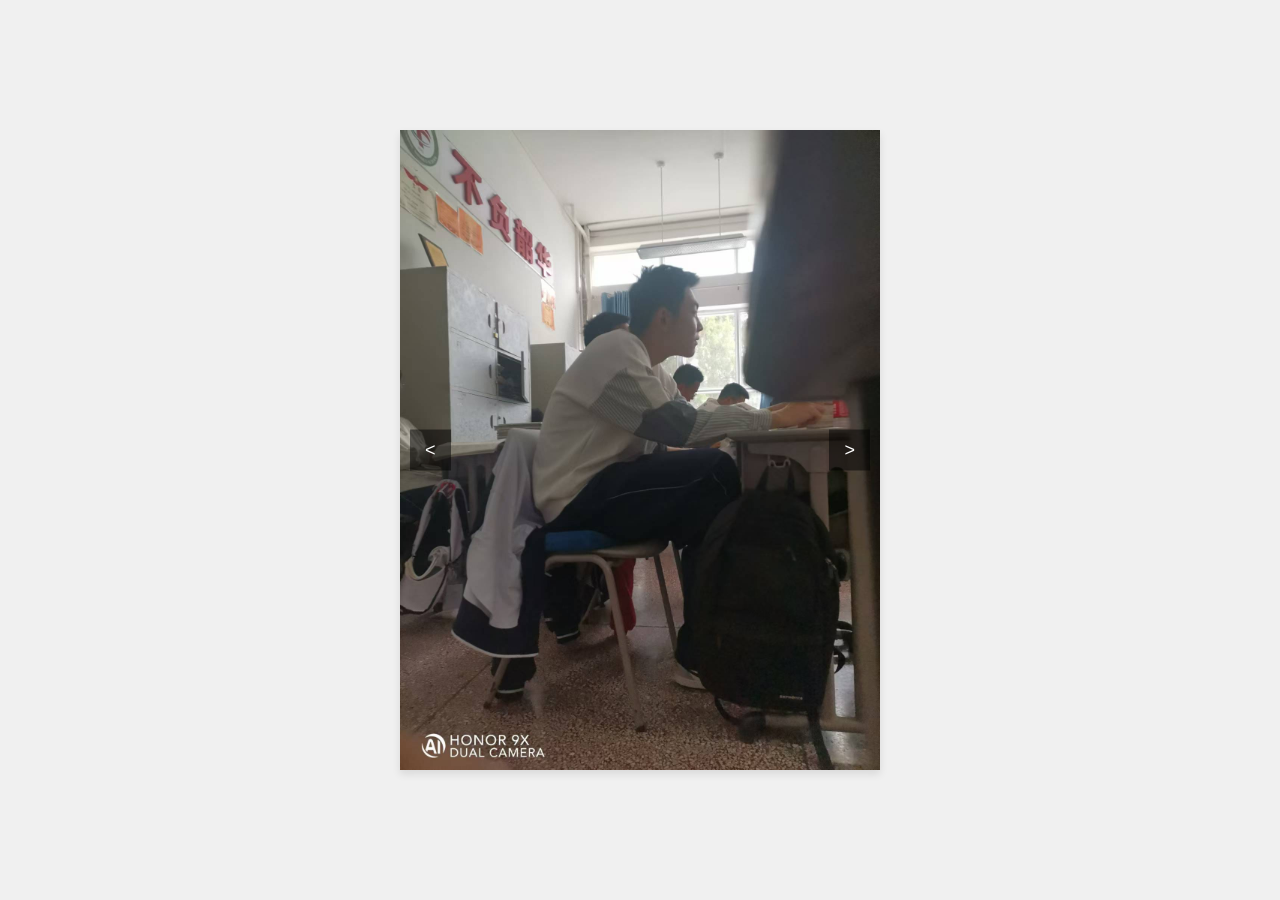
<file: index.html>
<!DOCTYPE html>
<html lang="zh">
<head>
    <meta charset="UTF-8">
    <meta name="viewport" content="width=device-width, initial-scale=1.0">
    <title>照片轮播</title>
    <link rel="stylesheet" href="styles.css">
</head>
<body>
    <div class="carousel">
        <div class="carousel-container">
            <img src="photos/1 (1).jpg" alt="照片1" class="carousel-image">
            <img src="photos/1 (2).jpg" alt="照片2" class="carousel-image">
            <img src="photos/1 (3).jpg" alt="照片3" class="carousel-image">
            <img src="photos/1 (4).jpg" alt="照片4" class="carousel-image">
            <img src="photos/1 (5).jpg" alt="照片5" class="carousel-image">
            <img src="photos/1 (6).jpg" alt="照片6" class="carousel-image">
            <img src="photos/1 (7).jpg" alt="照片7" class="carousel-image">
            <img src="photos/1 (8).jpg" alt="照片8" class="carousel-image">
            <img src="photos/1 (9).jpg" alt="照片9" class="carousel-image">
            <img src="photos/1 (10).jpg" alt="照片10" class="carousel-image">
            <img src="photos/1 (11).jpg" alt="照片11" class="carousel-image">
            <img src="photos/1 (12).jpg" alt="照片12" class="carousel-image">
            <img src="photos/1 (13).jpg" alt="照片13" class="carousel-image">
            <img src="photos/1 (14).jpg" alt="照片14" class="carousel-image">
            <img src="photos/1 (15).jpg" alt="照片15" class="carousel-image">
            <img src="photos/1 (16).jpg" alt="照片16" class="carousel-image">
            <img src="photos/1 (17).jpg" alt="照片17" class="carousel-image">
            <img src="photos/1 (18).jpg" alt="照片18" class="carousel-image">
            <img src="photos/1 (19).jpg" alt="照片19" class="carousel-image">
            <img src="photos/1 (20).jpg" alt="照片20" class="carousel-image">
            <img src="photos/1 (21).jpg" alt="照片21" class="carousel-image">
        </div>
        <button class="carousel-button prev">&lt;</button>
        <button class="carousel-button next">&gt;</button>
    </div>
    <script src="script.js"></script>
</body>
</html>
</file>
<file: styles.css>
body {
    margin: 0;
    padding: 0;
    display: flex;
    justify-content: center;
    align-items: center;
    min-height: 100vh;
    background-color: #f0f0f0;
}

.carousel {
    position: relative;
    width: 100%;
    max-width: 480px;
    height: auto;
    aspect-ratio: 1279 / 1706;
    overflow: hidden;
    box-shadow: 0 4px 8px rgba(0, 0, 0, 0.1);
}

.carousel-container {
    display: flex;
    transition: transform 0.5s ease-in-out;
}

.carousel-image {
    width: 100%;
    height: auto;
    object-fit: contain;
}

.carousel-button {
    position: absolute;
    top: 50%;
    transform: translateY(-50%);
    background-color: rgba(0, 0, 0, 0.5);
    color: white;
    border: none;
    padding: 10px 15px;
    font-size: 18px;
    cursor: pointer;
    transition: background-color 0.3s;
}

.carousel-button:hover {
    background-color: rgba(0, 0, 0, 0.7);
}

.carousel-button.prev {
    left: 10px;
}

.carousel-button.next {
    right: 10px;
}

@media (max-width: 480px) {
    .carousel {
        width: 95%;
        height: auto;
    }
}
</file>
